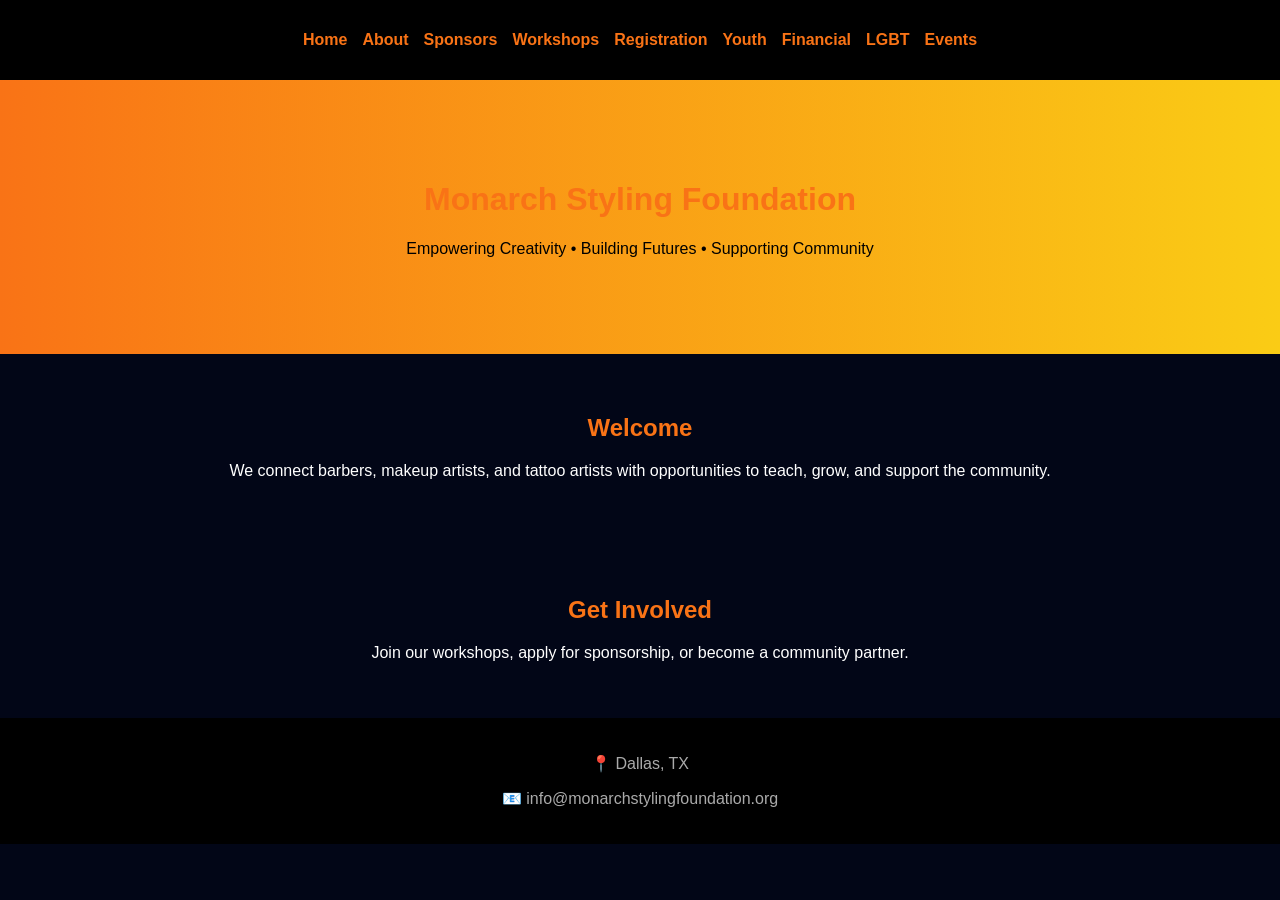
<file: index.html>
<!DOCTYPE html>
<html lang="en">
<head>
  <meta charset="UTF-8">
  <title>Monarch Styling Foundation</title>
  <link rel="stylesheet" href="style.css">
</head>

<body>

<nav>
  <ul>
    <li><a href="#">Home</a></li>
    <a href="about.html">About</a>
    <li><a href="#">Sponsors</a></li>
    <li><a href="#">Workshops</a></li>
    <li><a href="#">Registration</a></li>
    <li><a href="#">Youth</a></li>
    <li><a href="#">Financial</a></li>
    <li><a href="#">LGBT</a></li>
    <li><a href="#">Events</a></li>
  </ul>
</nav>

<header class="hero">
  <h1>Monarch Styling Foundation</h1>
  <p>Empowering Creativity • Building Futures • Supporting Community</p>
</header>

<section>
  <h2>Welcome</h2>
  <p>We connect barbers, makeup artists, and tattoo artists with opportunities to teach, grow, and support the community.</p>
</section>

<section>
  <h2>Get Involved</h2>
  <p>Join our workshops, apply for sponsorship, or become a community partner.</p>
</section>

<footer>
  <p>📍 Dallas, TX</p>
  <p>📧 info@monarchstylingfoundation.org</p>
</footer>

</body>
</html>
</file>
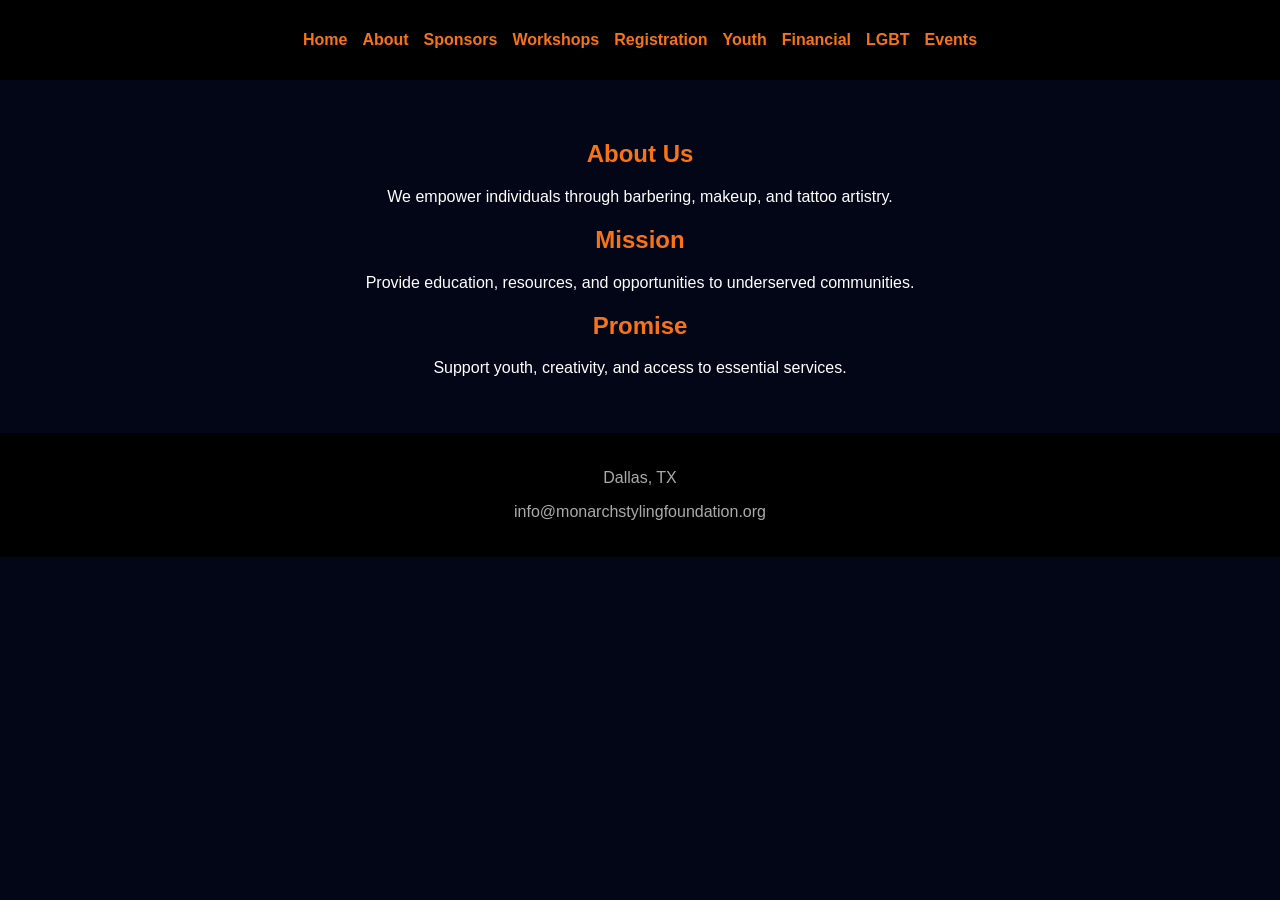
<file: about.html>
<!DOCTYPE html>
<html lang="en">
<head>
  <meta charset="UTF-8">
  <title>About - Monarch Styling Foundation</title>
  <link rel="stylesheet" href="style.css">
</head>
<body>

<nav>
<ul>
<li><a href="index.html">Home</a></li>
<li><a href="about.html">About</a></li>
<li><a href="sponsors.html">Sponsors</a></li>
<li><a href="workshops.html">Workshops</a></li>
<li><a href="registration.html">Registration</a></li>
<li><a href="youth.html">Youth</a></li>
<li><a href="financial.html">Financial</a></li>
<li><a href="lgbt.html">LGBT</a></li>
<li><a href="events.html">Events</a></li>
</ul>
</nav>

<section>
<h1>About Us</h1>
<p>We empower individuals through barbering, makeup, and tattoo artistry.</p>

<h2>Mission</h2>
<p>Provide education, resources, and opportunities to underserved communities.</p>

<h2>Promise</h2>
<p>Support youth, creativity, and access to essential services.</p>
</section>

<footer>
<p>Dallas, TX</p>
<p>info@monarchstylingfoundation.org</p>
</footer>

</body>
</html>
</file>
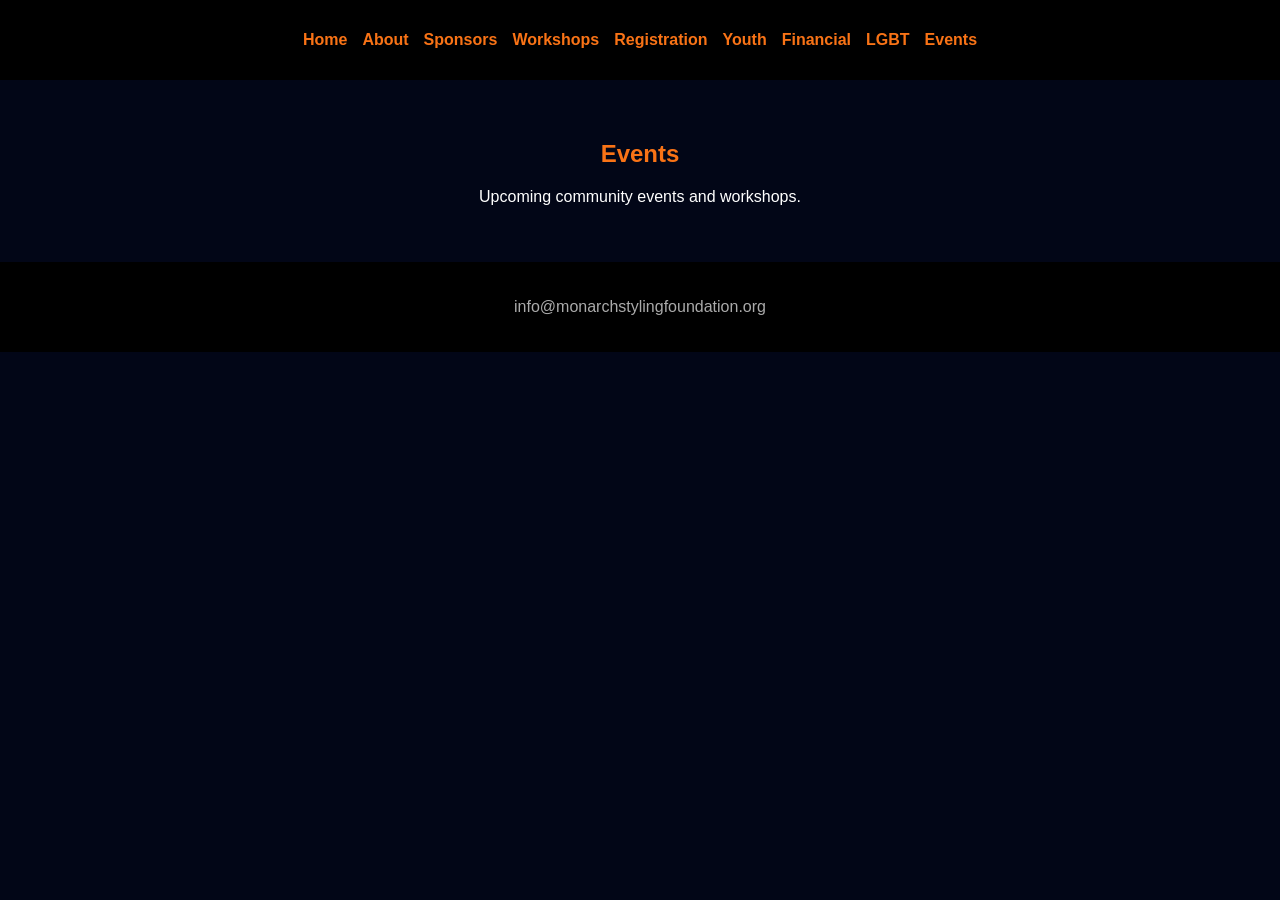
<file: events.html>
<!DOCTYPE html>
<html lang="en">
<head>
<meta charset="UTF-8">
<title>Events</title>
<link rel="stylesheet" href="style.css">
</head>
<body>

<nav>
<ul>
<li><a href="index.html">Home</a></li>
<li><a href="about.html">About</a></li>
<li><a href="sponsors.html">Sponsors</a></li>
<li><a href="workshops.html">Workshops</a></li>
<li><a href="registration.html">Registration</a></li>
<li><a href="youth.html">Youth</a></li>
<li><a href="financial.html">Financial</a></li>
<li><a href="lgbt.html">LGBT</a></li>
<li><a href="events.html">Events</a></li>
</ul>
</nav>

<section>
<h1>Events</h1>
<p>Upcoming community events and workshops.</p>
</section>

<footer>
<p>info@monarchstylingfoundation.org</p>
</footer>

</body>
</html>
</file>
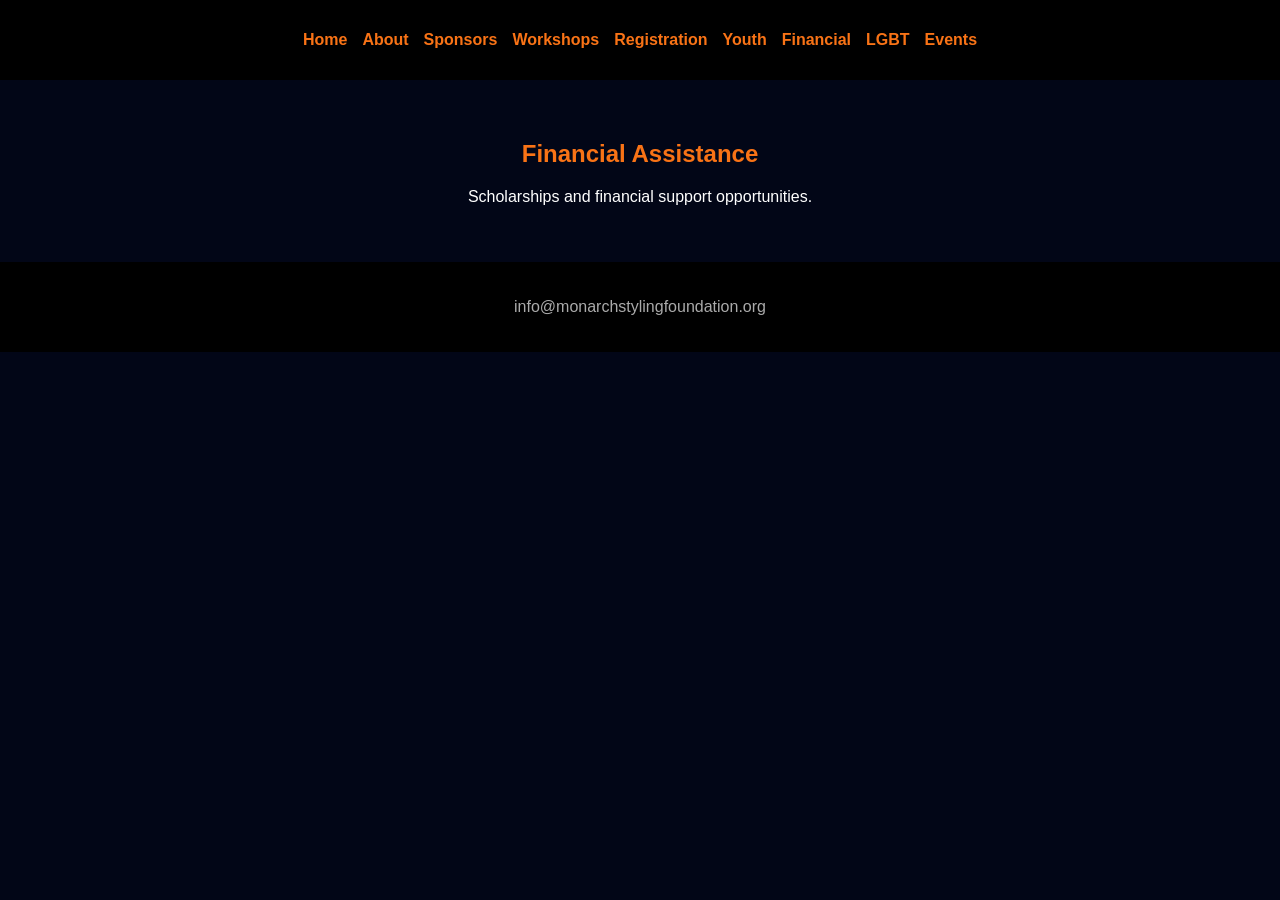
<file: financial.html>
<!DOCTYPE html>
<html lang="en">
<head>
<meta charset="UTF-8">
<title>Financial Assistance</title>
<link rel="stylesheet" href="style.css">
</head>
<body>

<nav>
<ul>
<li><a href="index.html">Home</a></li>
<li><a href="about.html">About</a></li>
<li><a href="sponsors.html">Sponsors</a></li>
<li><a href="workshops.html">Workshops</a></li>
<li><a href="registration.html">Registration</a></li>
<li><a href="youth.html">Youth</a></li>
<li><a href="financial.html">Financial</a></li>
<li><a href="lgbt.html">LGBT</a></li>
<li><a href="events.html">Events</a></li>
</ul>
</nav>

<section>
<h1>Financial Assistance</h1>
<p>Scholarships and financial support opportunities.</p>
</section>

<footer>
<p>info@monarchstylingfoundation.org</p>
</footer>

</body>
</html>
</file>
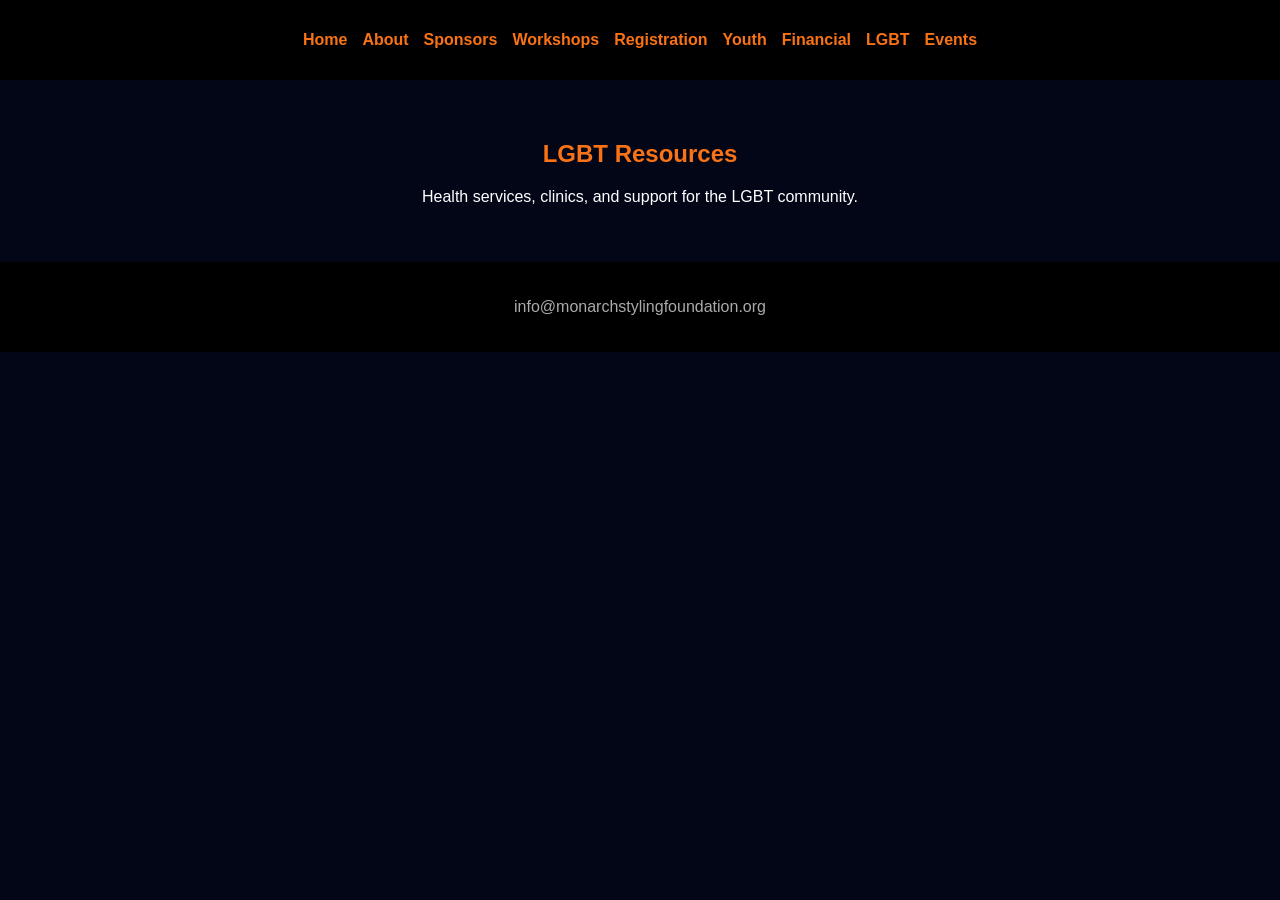
<file: lgbt.html>
<!DOCTYPE html>
<html lang="en">
<head>
<meta charset="UTF-8">
<title>LGBT Resources</title>
<link rel="stylesheet" href="style.css">
</head>
<body>

<nav>
<ul>
<li><a href="index.html">Home</a></li>
<li><a href="about.html">About</a></li>
<li><a href="sponsors.html">Sponsors</a></li>
<li><a href="workshops.html">Workshops</a></li>
<li><a href="registration.html">Registration</a></li>
<li><a href="youth.html">Youth</a></li>
<li><a href="financial.html">Financial</a></li>
<li><a href="lgbt.html">LGBT</a></li>
<li><a href="events.html">Events</a></li>
</ul>
</nav>

<section>
<h1>LGBT Resources</h1>
<p>Health services, clinics, and support for the LGBT community.</p>
</section>

<footer>
<p>info@monarchstylingfoundation.org</p>
</footer>

</body>
</html>
</file>
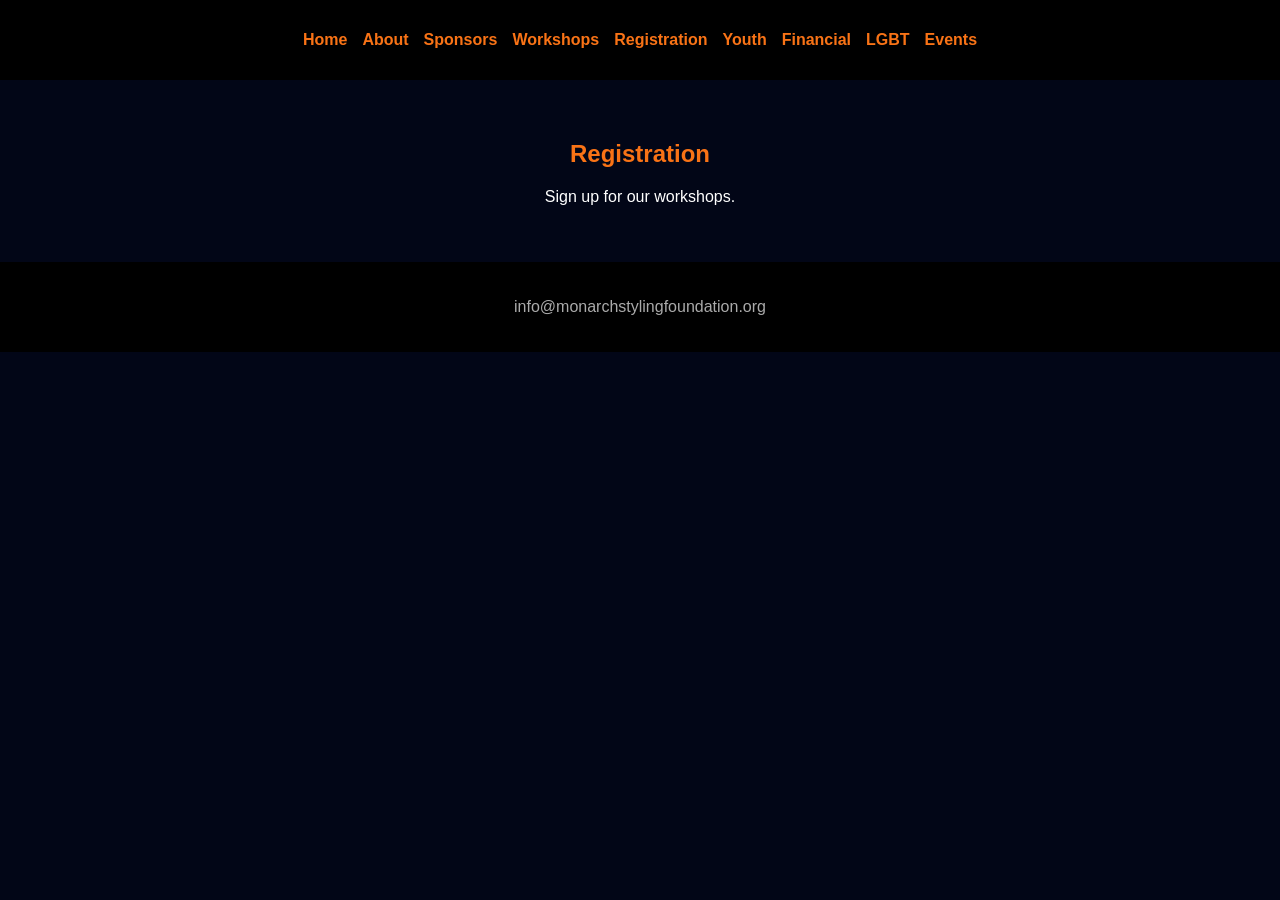
<file: registration.html>
<!DOCTYPE html>
<html lang="en">
<head>
<meta charset="UTF-8">
<title>Registration</title>
<link rel="stylesheet" href="style.css">
</head>
<body>

<nav>
<ul>
<li><a href="index.html">Home</a></li>
<li><a href="about.html">About</a></li>
<li><a href="sponsors.html">Sponsors</a></li>
<li><a href="workshops.html">Workshops</a></li>
<li><a href="registration.html">Registration</a></li>
<li><a href="youth.html">Youth</a></li>
<li><a href="financial.html">Financial</a></li>
<li><a href="lgbt.html">LGBT</a></li>
<li><a href="events.html">Events</a></li>
</ul>
</nav>

<section>
<h1>Registration</h1>
<p>Sign up for our workshops.</p>
</section>

<footer>
<p>info@monarchstylingfoundation.org</p>
</footer>

</body>
</html>
</file>
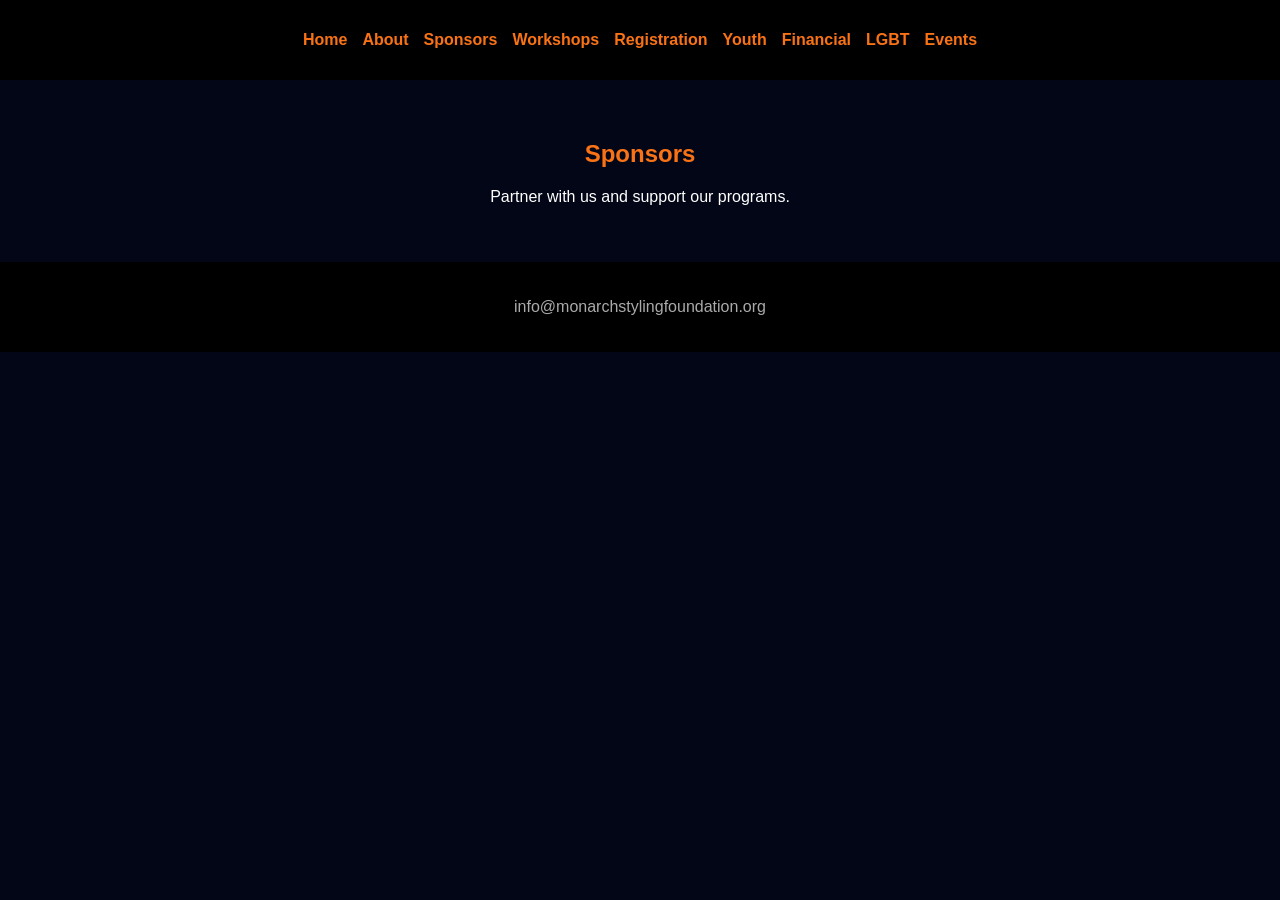
<file: sponsors.html>
<!DOCTYPE html>
<html lang="en">
<head>
<meta charset="UTF-8">
<title>Sponsors</title>
<link rel="stylesheet" href="style.css">
</head>
<body>

<nav>
<ul>
<li><a href="index.html">Home</a></li>
<li><a href="about.html">About</a></li>
<li><a href="sponsors.html">Sponsors</a></li>
<li><a href="workshops.html">Workshops</a></li>
<li><a href="registration.html">Registration</a></li>
<li><a href="youth.html">Youth</a></li>
<li><a href="financial.html">Financial</a></li>
<li><a href="lgbt.html">LGBT</a></li>
<li><a href="events.html">Events</a></li>
</ul>
</nav>

<section>
<h1>Sponsors</h1>
<p>Partner with us and support our programs.</p>
</section>

<footer>
<p>info@monarchstylingfoundation.org</p>
</footer>

</body>
</html>
</file>
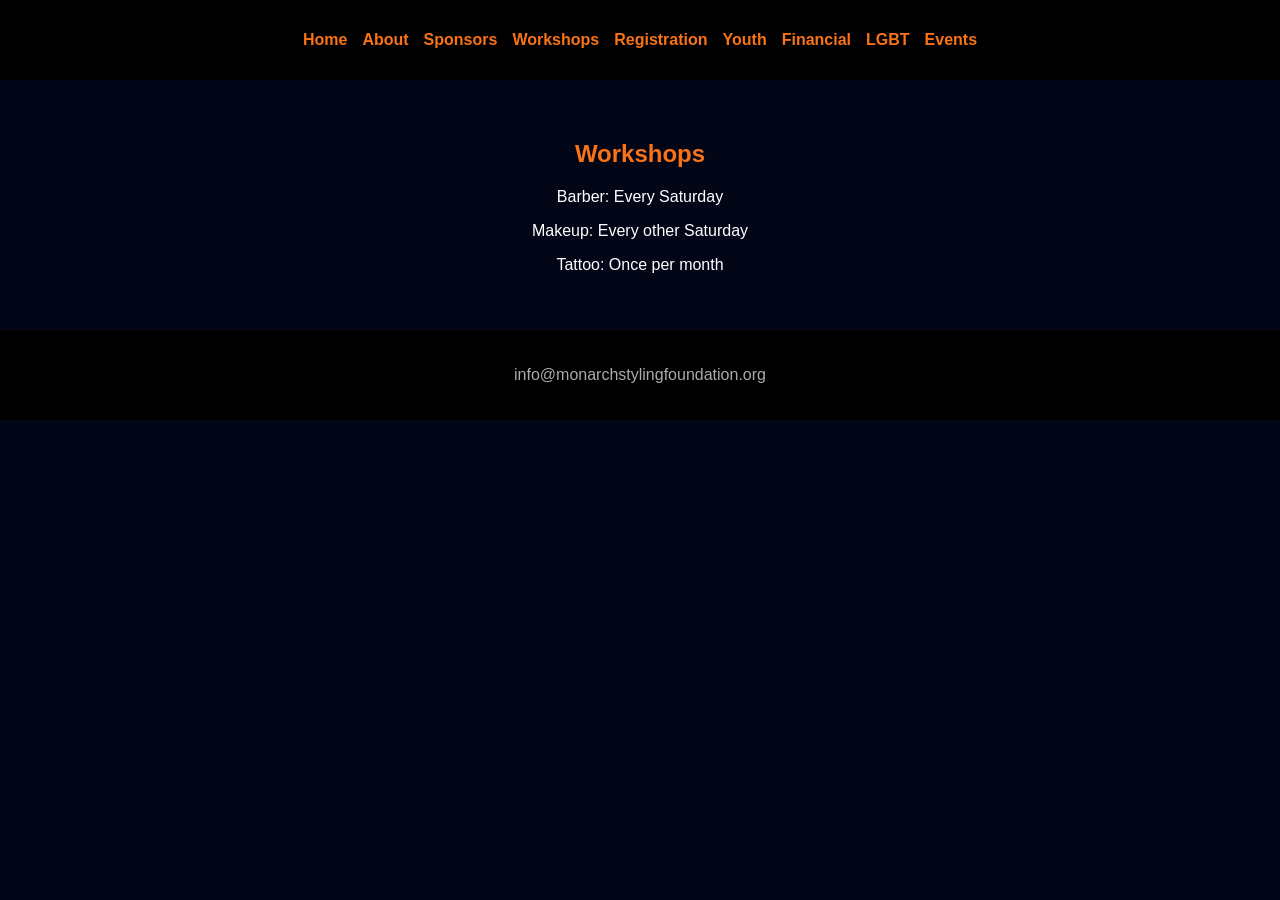
<file: workshops.html>
<!DOCTYPE html>
<html lang="en">
<head>
<meta charset="UTF-8">
<title>Workshops</title>
<link rel="stylesheet" href="style.css">
</head>
<body>

<nav>
<ul>
<li><a href="index.html">Home</a></li>
<li><a href="about.html">About</a></li>
<li><a href="sponsors.html">Sponsors</a></li>
<li><a href="workshops.html">Workshops</a></li>
<li><a href="registration.html">Registration</a></li>
<li><a href="youth.html">Youth</a></li>
<li><a href="financial.html">Financial</a></li>
<li><a href="lgbt.html">LGBT</a></li>
<li><a href="events.html">Events</a></li>
</ul>
</nav>

<section>
<h1>Workshops</h1>
<p>Barber: Every Saturday</p>
<p>Makeup: Every other Saturday</p>
<p>Tattoo: Once per month</p>
</section>

<footer>
<p>info@monarchstylingfoundation.org</p>
</footer>

</body>
</html>
</file>
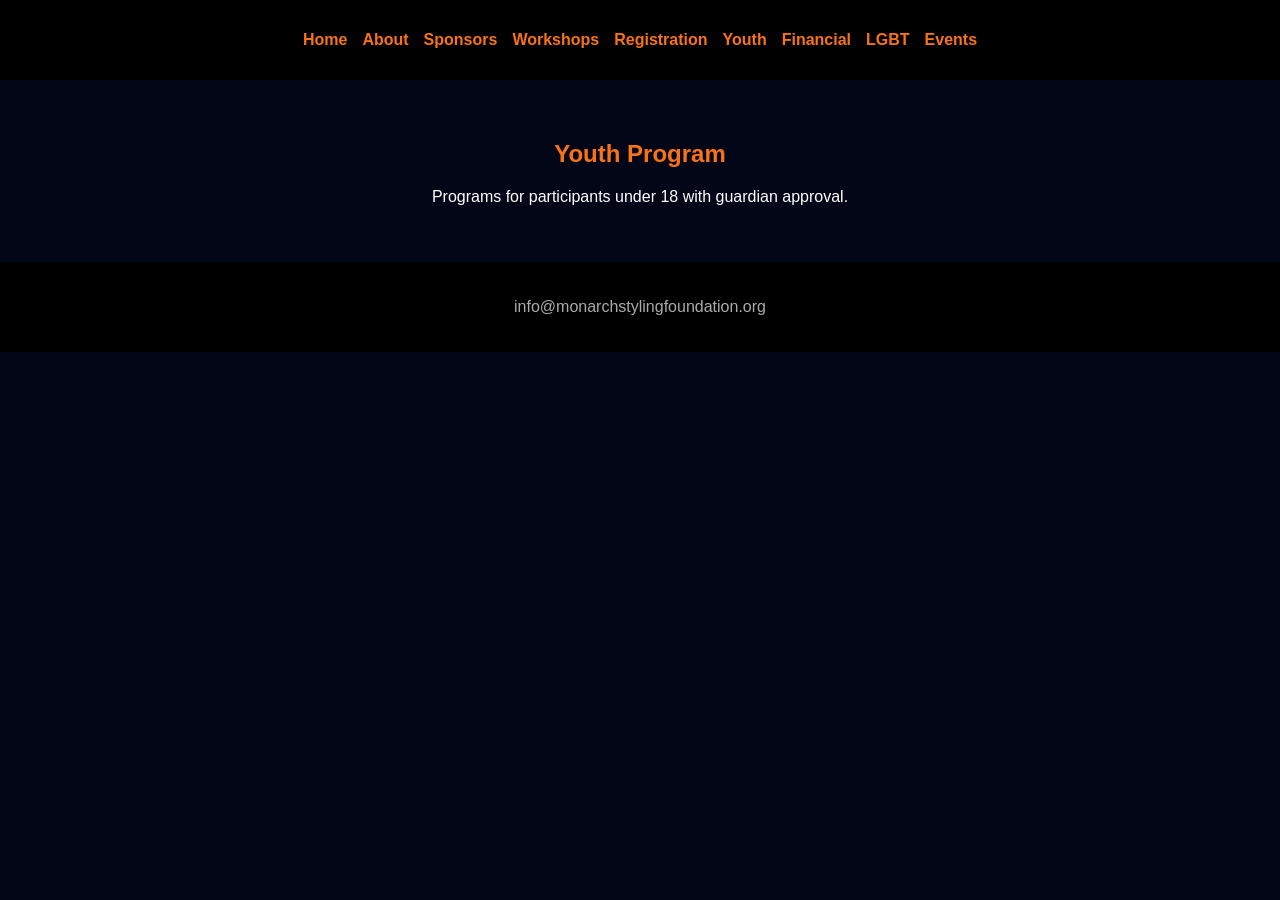
<file: youth.html>
<!DOCTYPE html>
<html lang="en">
<head>
<meta charset="UTF-8">
<title>Youth Program</title>
<link rel="stylesheet" href="style.css">
</head>
<body>

<nav>
<ul>
<li><a href="index.html">Home</a></li>
<li><a href="about.html">About</a></li>
<li><a href="sponsors.html">Sponsors</a></li>
<li><a href="workshops.html">Workshops</a></li>
<li><a href="registration.html">Registration</a></li>
<li><a href="youth.html">Youth</a></li>
<li><a href="financial.html">Financial</a></li>
<li><a href="lgbt.html">LGBT</a></li>
<li><a href="events.html">Events</a></li>
</ul>
</nav>

<section>
<h1>Youth Program</h1>
<p>Programs for participants under 18 with guardian approval.</p>
</section>

<footer>
<p>info@monarchstylingfoundation.org</p>
</footer>

</body>
</html>
</file>
<file: style.css>
body {
  margin: 0;
  font-family: Arial, sans-serif;
  background: #020617;
  color: #ffffff;
}

nav {
  background: #000000;
  padding: 15px;
}

nav ul {
  list-style: none;
  display: flex;
  flex-wrap: wrap;
  justify-content: center;
  gap: 15px;
  padding: 0;
}

nav a {
  color: #f97316;
  text-decoration: none;
  font-weight: bold;
}

nav a:hover {
  color: #facc15;
}

.hero {
  text-align: center;
  padding: 80px 20px;
  background: linear-gradient(to right, #f97316, #facc15);
  color: black;
}

section {
  padding: 40px;
  text-align: center;
}

h1, h2 {
  color: #f97316;
}

footer {
  text-align: center;
  padding: 20px;
  background: black;
  color: #aaa;
}
</file>
